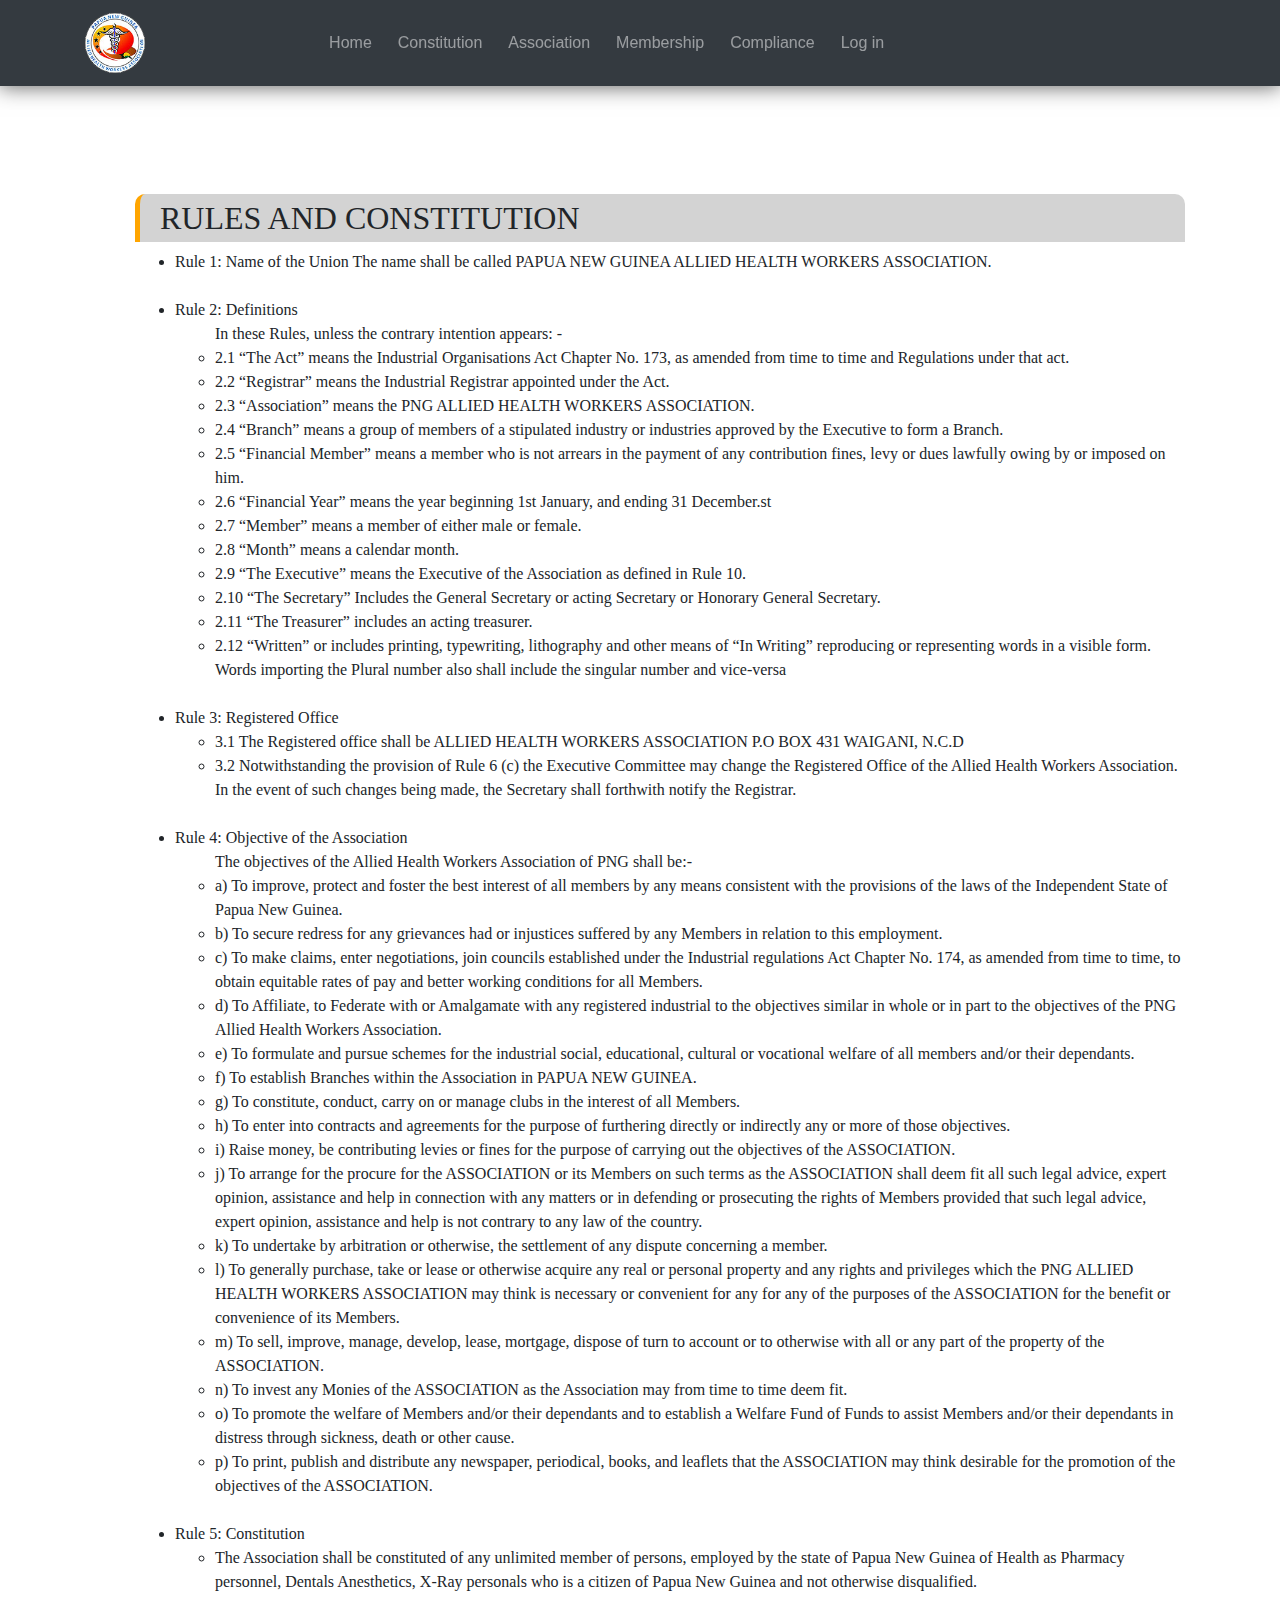
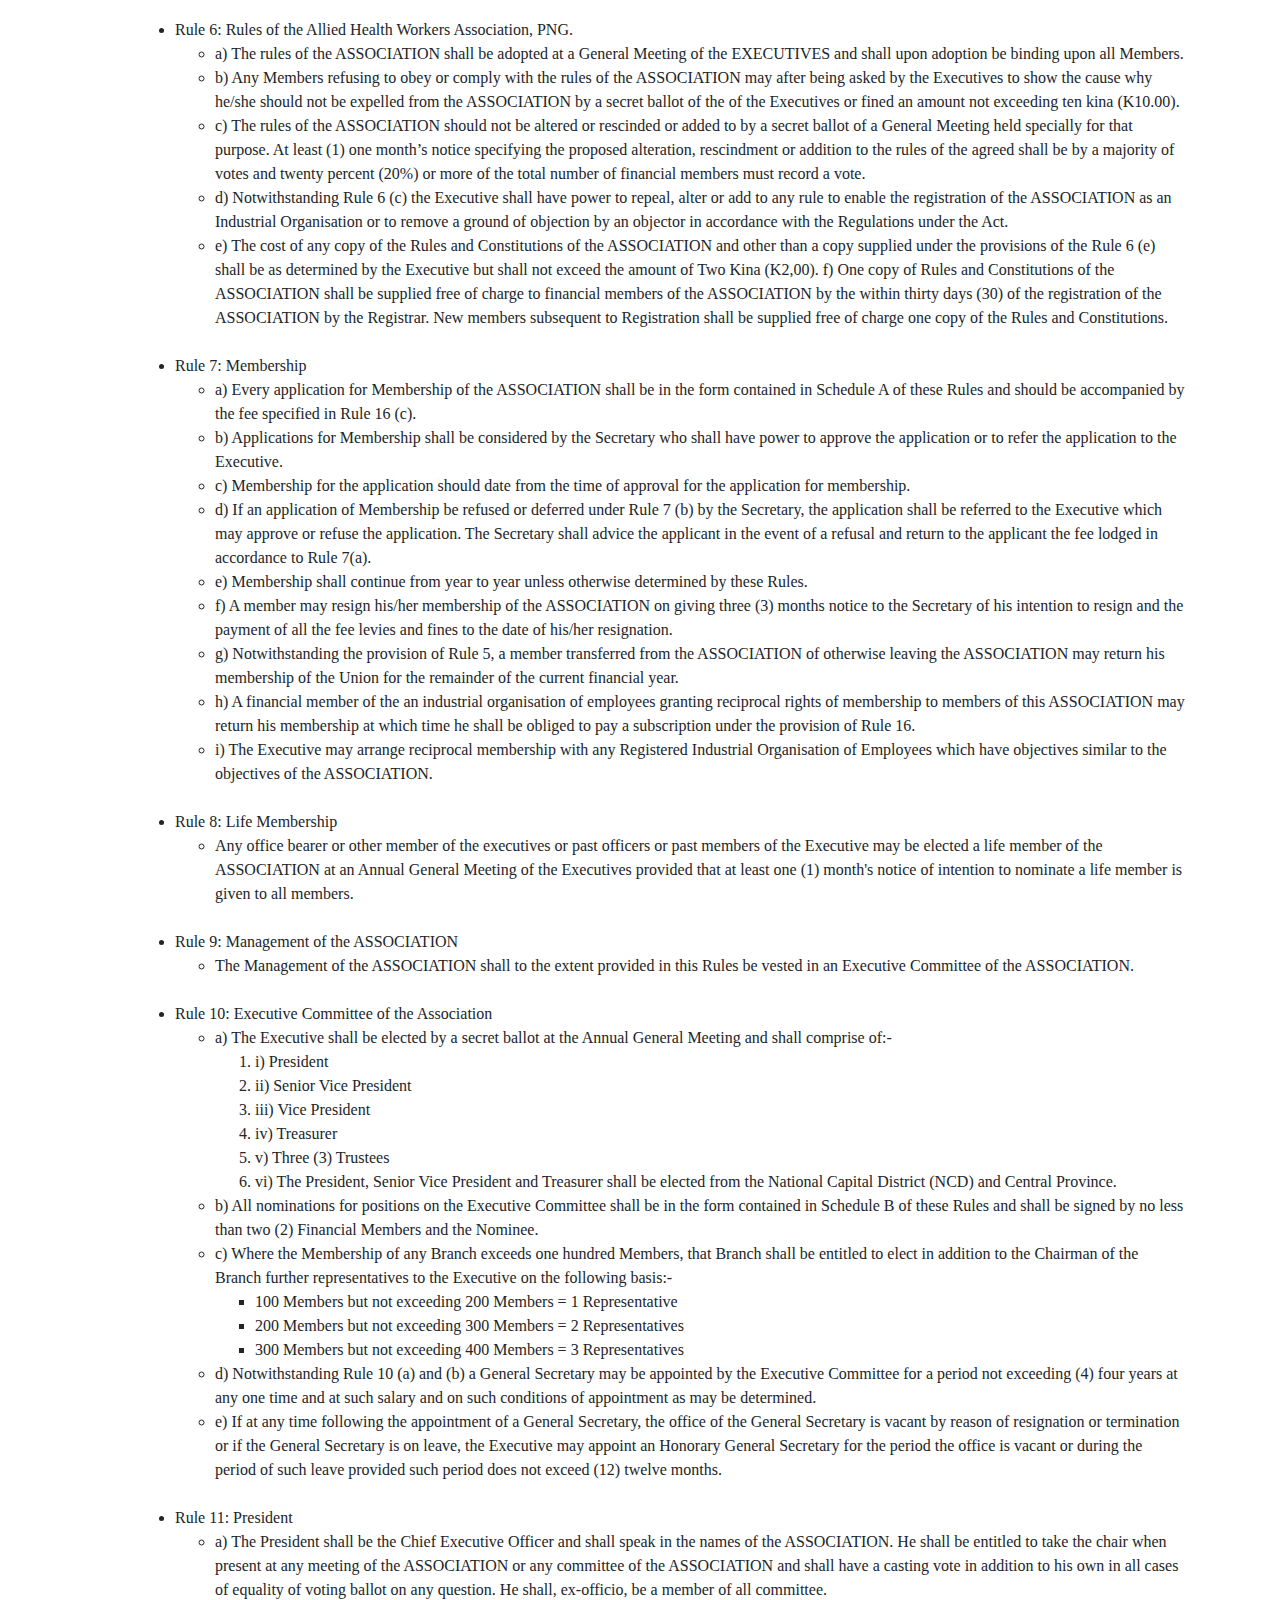
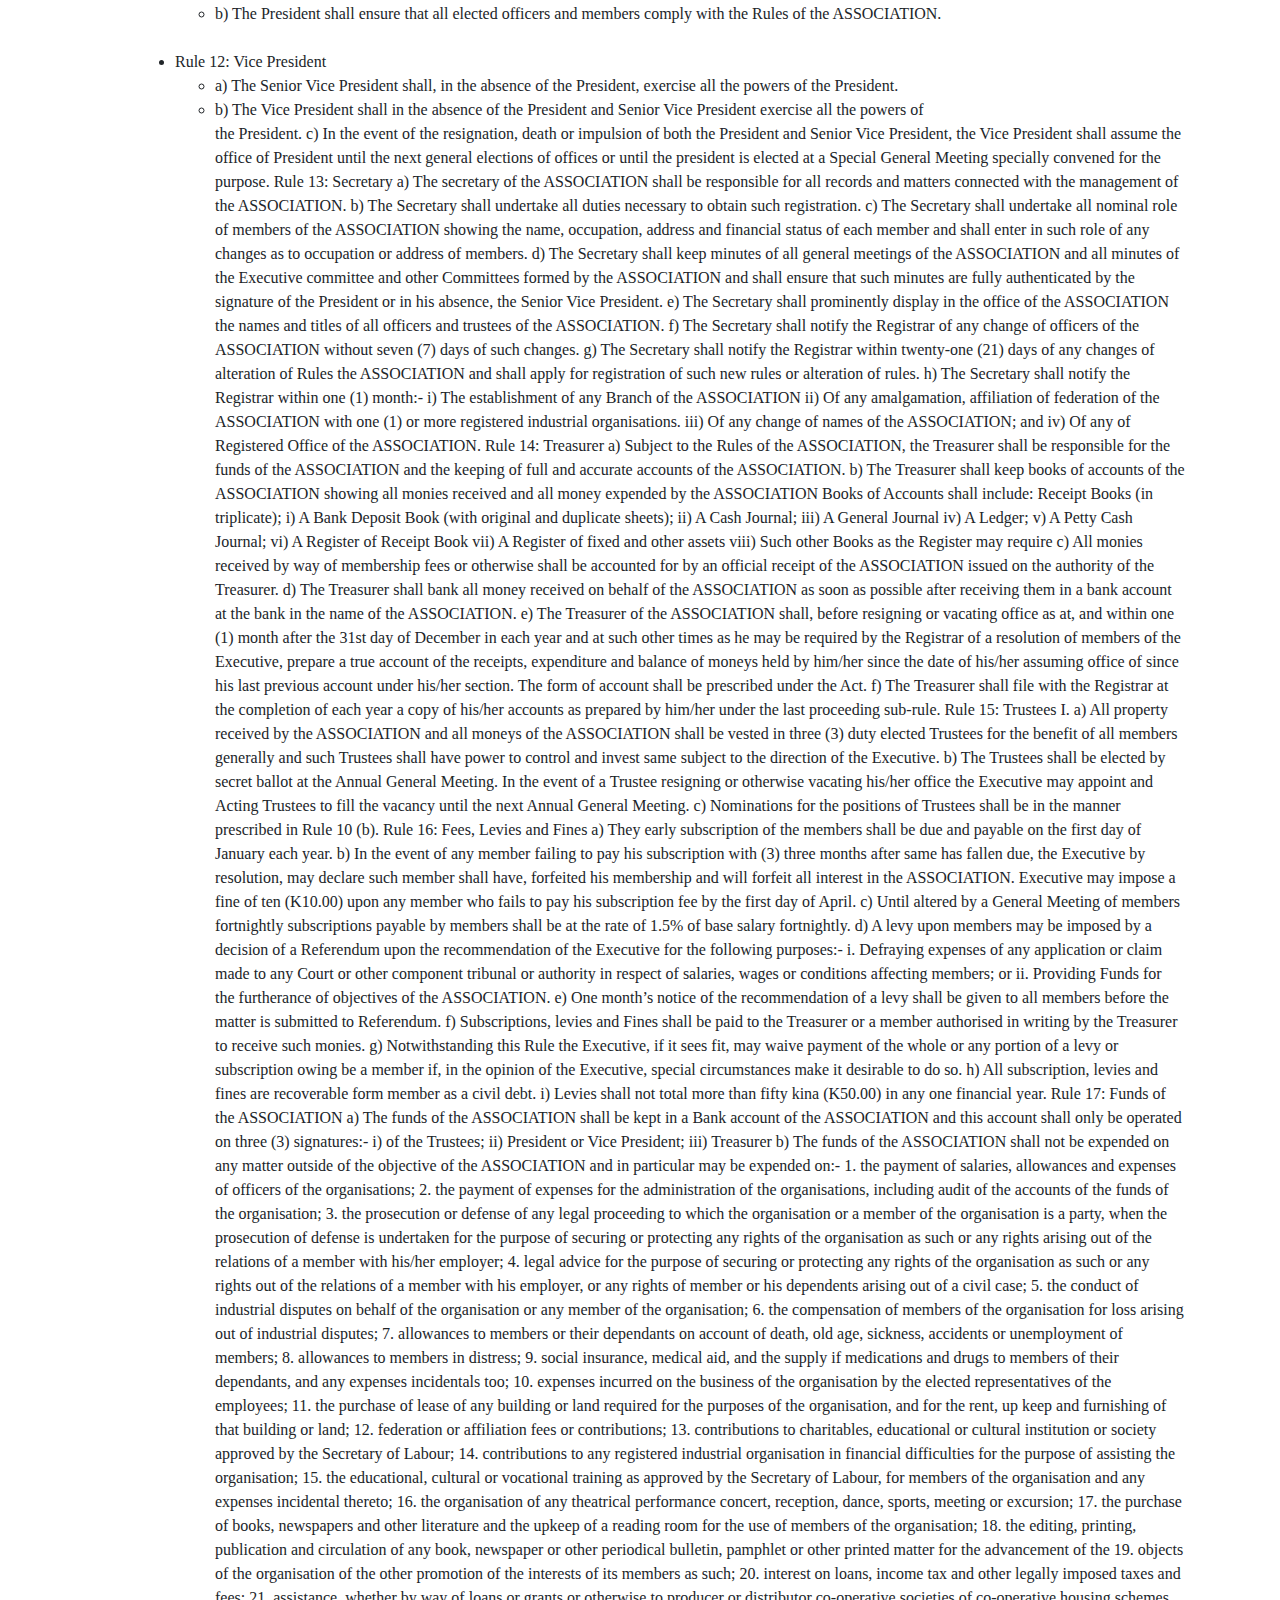
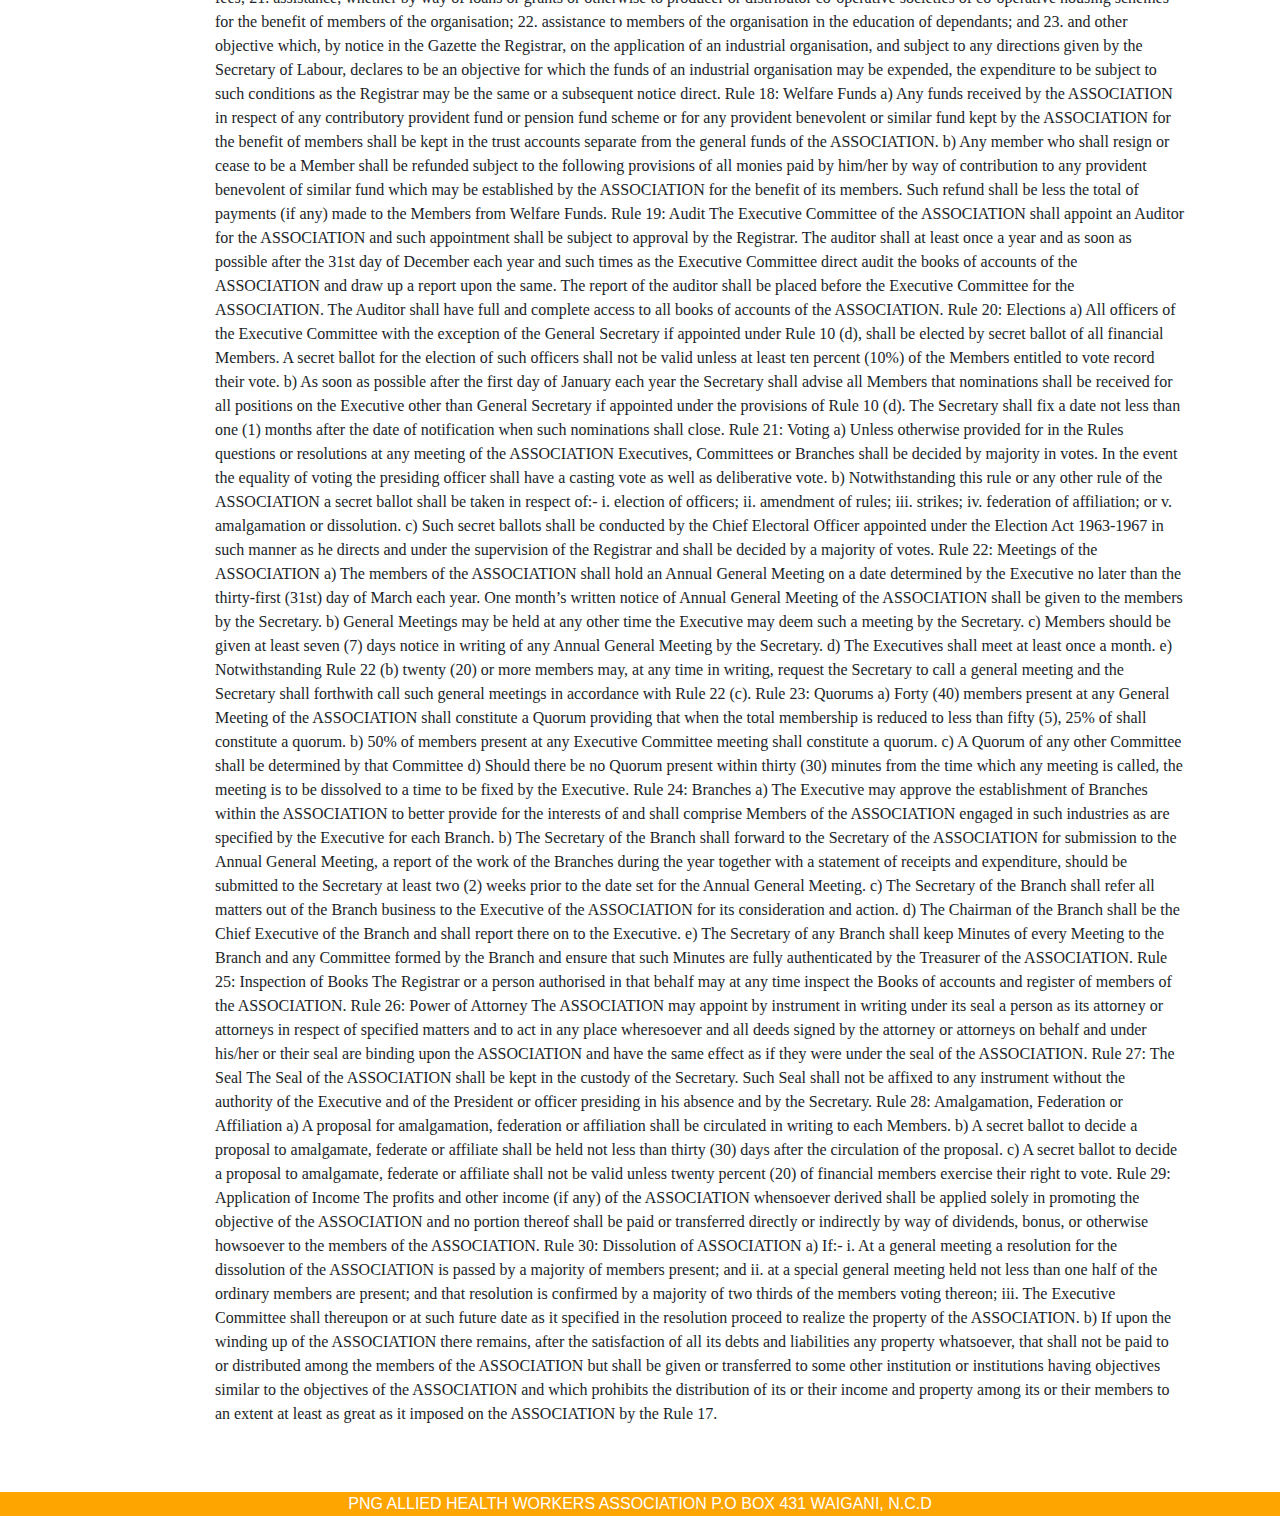
<file: constitution.html>
<!DOCTYPE html>
<html>
	<head>
	<meta charset="UTF-8">
		<title>:: PNG Allied Health Workers Association :: | Official Information Site</title>
		<meta name="viewport" content="width=device-width, initial-scale=1">
		<link rel="icon" href="Logo.png">
		<link type="text/css" rel="stylesheet" href="style.css">
		<link type="text/css"rel="stylesheet" href="bootstrap.min.css">
		<script type="text/javascript" src="jquery-3.3.1.min.js"></script>
		<script type="text/javascript" src="bootstrap.min.js"></script>
	
	</head>
<body>
			<a name="top">
			<br/>
			<br/>
			<br/>
			<br/>
			<br/>
			
		
	    <!-- Start: Proper Navbar -->
			 <nav class="navbar navbar-expand-md fixed-top bg-dark navbar-dark">
			   <div class="container">
			
			<!-- Brand -->
					  <a class="navbar-brand" href="index.html"><img id="logo" class="logo" src="Logo2.png"></a>

					
					  
					  <!-- Toggler/collapsibe Button -->
					  <button class="navbar-toggler" type="button" data-toggle="collapse" data-target="#collapsibleNavbar">
						<span class="navbar-toggler-icon"></span>
					  </button>

					  <!-- Navbar links -->
						  <div class="collapse navbar-collapse justify-content-center" id="collapsibleNavbar">
								<ul class="navbar-nav center">
								  <li class="nav-item"><a class="nav-link" href="index.html">Home</a></li>
								  <li class="nav-item"><a class="nav-link" href="constitution.html">Constitution</a></li>
								  <li class="nav-item"><a class="nav-link" href="index.html#Association">Association</a></li>
								  <li class="nav-item"><a class="nav-link" href="index.html#Membership">Membership</a></li>
								  <li class="nav-item"><a class="nav-link" href="index.html#Compliance">Compliance</a></li>
								  <li class="nav-item"><a class="nav-link" href="login.html">Log in</a></li>
								</ul>
						</div>
			</nav>
							<br>
							<div class="container">
	<div class="snip">
		<h2>RULES AND CONSTITUTION</h2>
	
<ul>
  <li>Rule 1: Name of the Union
The name shall be called PAPUA NEW GUINEA ALLIED HEALTH WORKERS ASSOCIATION.</li><br/>
<li>Rule 2: Definitions
  <ul>In these Rules, unless the contrary intention appears: -
    <li>2.1 “The Act” means the Industrial Organisations Act Chapter No. 173, as amended from time to time and Regulations under that act.</li>
  <li>2.2 “Registrar” means the Industrial Registrar appointed under the Act.</li>
<li>2.3 “Association” means the PNG ALLIED HEALTH WORKERS ASSOCIATION.</li>
<li>2.4 “Branch” means a group of members of a stipulated industry or
industries approved by the Executive to form a Branch.</li>
<li>2.5 “Financial Member” means a member who is not arrears in the payment of any
contribution fines, levy or dues lawfully owing by or imposed
on him.</li>
<li>2.6 “Financial Year” means the year beginning 1st January, and ending 31 December.st</li>
<li>2.7 “Member” means a member of either male or female.</li>
<li>2.8 “Month” means a calendar month.</li>
<li>2.9 “The Executive” means the Executive of the Association as defined in Rule 10.</li>
<li>2.10 “The Secretary” Includes the General Secretary or acting Secretary or Honorary
General Secretary.</li>
<li>2.11 “The Treasurer” includes an acting treasurer.</li>
<li>2.12 “Written” or includes printing, typewriting, lithography and other means of
“In Writing” reproducing or representing words in a visible form.
Words importing the Plural number also shall include the singular number and vice-versa</li>
</ul><br/>
<li>Rule 3: Registered Office
<ul><li>3.1 The Registered office shall be
ALLIED HEALTH WORKERS ASSOCIATION
P.O BOX 431
WAIGANI, N.C.D</li>
<li>3.2 Notwithstanding the provision of Rule 6 (c) the Executive Committee may change the Registered Office of the Allied Health Workers Association. In the event of such changes being made, the Secretary shall forthwith notify the Registrar.</li>
</ul>
  <br/>
<li>Rule 4: Objective of the Association
<ul>The objectives of the Allied Health Workers Association of PNG shall be:-
<li>a) To improve, protect and foster the best interest of all members by any means
consistent with the provisions of the laws of the Independent State of Papua New Guinea.</li>
<li>b) To secure redress for any grievances had or injustices suffered by any Members in relation to this employment.</li>
<li>c) To make claims, enter negotiations, join councils established under the Industrial regulations Act Chapter No. 174, as amended from time to time, to obtain equitable rates of pay and better working conditions for all Members.</li>
<li>d) To Affiliate, to Federate with or Amalgamate with any registered industrial to
the objectives similar in whole or in part to the objectives of the PNG Allied Health Workers Association.</li>
<li>e) To formulate and pursue schemes for the industrial social, educational,
cultural or vocational welfare of all members and/or their dependants.</li>
<li>f) To establish Branches within the Association in PAPUA NEW GUINEA.</li>
<li>g) To constitute, conduct, carry on or manage clubs in the interest of all
Members.</li>
<li>h) To enter into contracts and agreements for the purpose of furthering directly or indirectly any or more of those objectives.</li>
<li>i) Raise money, be contributing levies or fines for the purpose of carrying out
the objectives of the ASSOCIATION.</li>
<li>j) To arrange for the procure for the ASSOCIATION or its Members on such
terms as the ASSOCIATION shall deem fit all such legal advice, expert opinion, assistance and help in connection with any matters or in defending or prosecuting the rights of Members provided that such legal advice, expert opinion, assistance and help is not contrary to any law of the country.</li>
<li>k) To undertake by arbitration or otherwise, the settlement of any dispute
concerning a member.</li>
<li>l) To generally purchase, take or lease or otherwise acquire any real or personal
property and any rights and privileges which the PNG ALLIED HEALTH WORKERS ASSOCIATION may think is necessary or convenient for any for any of the purposes of the ASSOCIATION for the benefit or convenience of its Members.</li>
<li>m) To sell, improve, manage, develop, lease, mortgage, dispose of turn to account or to otherwise with all or any part of the property of the ASSOCIATION.</li>
<li>n) To invest any Monies of the ASSOCIATION as the Association may from time to time deem fit.</li>
<li>o) To promote the welfare of Members and/or their dependants and to establish a Welfare Fund of Funds to assist Members and/or their dependants in distress through sickness, death or other cause.</li>
<li>p) To print, publish and distribute any newspaper, periodical, books, and leaflets that the ASSOCIATION may think desirable for the promotion of the objectives of the ASSOCIATION.</li>
</ul><br/>
  <li>Rule 5: Constitution<br/>
<ul><li>The Association shall be constituted of any unlimited member of persons, employed by the state of Papua New Guinea of Health as Pharmacy personnel, Dentals Anesthetics, X-Ray personals who is a citizen of Papua New Guinea and not otherwise disqualified.</li></ul><br/>
<li>Rule 6: Rules of the Allied Health Workers Association, PNG.
<ul>
  <li>a) The rules of the ASSOCIATION shall be adopted at a General Meeting of the EXECUTIVES and shall upon adoption be binding upon all Members.</li>
<li>b) Any Members refusing to obey or comply with the rules of the ASSOCIATION may after being asked by the Executives to show the cause why he/she should not be expelled from the ASSOCIATION by a secret ballot of the of the Executives or fined an amount not exceeding ten kina (K10.00).</li>
<li>c) The rules of the ASSOCIATION should not be altered or rescinded or added to by a secret ballot of a General Meeting held specially for that purpose. At least (1) one month’s notice specifying the proposed alteration, rescindment or addition to the rules of the agreed shall be by a majority of votes and twenty percent (20%) or more of the total number of financial members must record a vote.</li>
<li>d) Notwithstanding Rule 6 (c) the Executive shall have power to repeal, alter or add to any rule to enable the registration of the ASSOCIATION as an Industrial Organisation or to remove a ground of objection by an objector in accordance with the Regulations under the Act.<li>
e) The cost of any copy of the Rules and Constitutions of the ASSOCIATION and other than a copy supplied under the provisions of the Rule 6 (e) shall be as determined by the Executive but shall not exceed the amount of Two Kina (K2,00).
f) One copy of Rules and Constitutions of the ASSOCIATION shall be supplied free of charge to financial members of the ASSOCIATION by the within thirty days (30) of the registration of the ASSOCIATION by the Registrar. New members subsequent to Registration shall be supplied free of charge one copy of the Rules and Constitutions.
</ul><br/>
<li>Rule 7: Membership<br>
<ul>
  <li>a) Every application for Membership of the ASSOCIATION shall be in the form contained in Schedule A of these Rules and should be accompanied by the fee specified in Rule 16 (c).</li>
<li>b) Applications for Membership shall be considered by the Secretary who shall have power to approve the application or to refer the application to the Executive.</li>
<li>c) Membership for the application should date from the time of approval for the application for membership.
<li>d) If an application of Membership be refused or deferred under Rule 7 (b) by the Secretary, the application shall be referred to the Executive which may approve or refuse the application. The Secretary shall advice the applicant in the event of a refusal and return to the applicant the fee lodged in accordance to Rule 7(a).</li>
<li>e) Membership shall continue from year to year unless otherwise determined by these Rules.</li>
<li>f) A member may resign his/her membership of the ASSOCIATION on giving three (3) months notice to the Secretary of his intention to resign and the payment of all the fee levies and fines to the date of his/her resignation.</li>
<li>g) Notwithstanding the provision of Rule 5, a member transferred from the ASSOCIATION of otherwise leaving the ASSOCIATION may return his membership of the Union for the remainder of the current financial year.</li>
<li>h) A financial member of the an industrial organisation of employees granting reciprocal rights of membership to members of this ASSOCIATION may return his membership at which time he shall be obliged to pay a subscription under the provision of Rule 16.</li>
<li>i) The Executive may arrange reciprocal membership with any Registered Industrial Organisation of Employees which have objectives similar to the objectives of the ASSOCIATION.</li>
</ul><br/>
<li>Rule 8: Life Membership<br/>
<ul><li>Any office bearer or other member of the executives or past officers or past members of the Executive may be elected a life member of the ASSOCIATION at an Annual General Meeting of the Executives provided that at least one (1) month's notice of intention to nominate a life member is given to all members.</li>
</ul><br/>
<li>Rule 9: Management of the ASSOCIATION
<ul>
<li>The Management of the ASSOCIATION shall to the extent provided in this Rules be vested in an Executive Committee of the ASSOCIATION.</li></ul><br/>
<li>Rule 10: Executive Committee of the Association
<ul><li>a) The Executive shall be elected by a secret ballot at the Annual General Meeting and shall comprise of:-
<ol>
  <li>i) President
<li>ii) Senior Vice President</li>
<li>iii) Vice President</li>
<li>iv) Treasurer</li>
<li>v) Three (3) Trustees</li>
<li>vi) The President, Senior Vice President and Treasurer shall be elected from the National Capital District (NCD) and Central Province.</li>
</ol>
<li>b) All nominations for positions on the Executive Committee shall be in the form contained in Schedule B of these Rules and shall be signed by no less than two (2) Financial Members and the Nominee.</li>
<li>c) Where the Membership of any Branch exceeds one hundred Members, that Branch shall be entitled to elect in addition to the Chairman of the Branch further representatives to the Executive on the following basis:-<ul>
  <li>100 Members but not exceeding 200 Members
= 1 Representative</li>
<li>200 Members but not exceeding 300 Members
= 2 Representatives</li>
<li>300 Members but not exceeding 400 Members
= 3 Representatives</li></ul>

<li>d) Notwithstanding Rule 10 (a) and (b) a General Secretary may be appointed by the Executive Committee for a period not exceeding (4) four years at any one time and at such salary and on such conditions of appointment as may be determined.</li>
<li>e) If at any time following the appointment of a General Secretary, the office of the General Secretary is vacant by reason of resignation or termination or if the General Secretary is on leave, the Executive may appoint an Honorary General Secretary for the period the office is vacant or during the period of such leave provided such period does not exceed (12) twelve months.</li></ul><br/>
<li>Rule 11: President
<ul>
  <li>a) The President shall be the Chief Executive Officer and shall speak in the names of the ASSOCIATION. He shall be entitled to take the chair when present at any meeting of the ASSOCIATION or any committee of the ASSOCIATION and shall have a casting vote in addition to his own in all cases of equality of voting ballot on any question. He shall, ex-officio, be a member of all committee.</li>
<li>b) The President shall ensure that all elected officers and members comply with the Rules of the ASSOCIATION.</li></ul><br/>
<li>Rule 12: Vice President</li>
  <ul>
<li>a) The Senior Vice President shall, in the absence of the President, exercise all the powers of the President.</li>
<li>b) The Vice President shall in the absence of the President and Senior Vice President exercise all the powers of</li> the President.
c) In the event of the resignation, death or impulsion of both the President and Senior Vice President, the Vice President shall assume the office of President until the next general elections of offices or until the president is elected at a Special General Meeting specially convened for the purpose.
Rule 13: Secretary
a) The secretary of the ASSOCIATION shall be responsible for all records and matters connected with the management of the ASSOCIATION.
b) The Secretary shall undertake all duties necessary to obtain such registration.
c) The Secretary shall undertake all nominal role of members of the ASSOCIATION showing the name, occupation, address and financial status of each member and shall enter in such role of any changes as to occupation or address of members.
d) The Secretary shall keep minutes of all general meetings of the ASSOCIATION and all minutes of the Executive committee and other Committees formed by the ASSOCIATION and shall ensure that such minutes are fully authenticated by the signature of the President or in his absence, the Senior Vice President.
e) The Secretary shall prominently display in the office of the ASSOCIATION the names and titles of all officers and trustees of the ASSOCIATION.
f) The Secretary shall notify the Registrar of any change of officers of the ASSOCIATION without seven (7) days of such changes.
g) The Secretary shall notify the Registrar within twenty-one (21) days of any changes of alteration of Rules the ASSOCIATION and shall apply for registration of such new rules or alteration of rules.
h) The Secretary shall notify the Registrar within one (1) month:-
i) The establishment of any Branch of the ASSOCIATION
ii) Of any amalgamation, affiliation of federation of the ASSOCIATION with one (1) or more registered industrial organisations.
iii) Of any change of names of the ASSOCIATION; and
iv) Of any of Registered Office of the ASSOCIATION.
Rule 14: Treasurer
a) Subject to the Rules of the ASSOCIATION, the Treasurer shall be responsible for the funds of the ASSOCIATION and the keeping of full and accurate accounts of the ASSOCIATION.
b) The Treasurer shall keep books of accounts of the ASSOCIATION showing all monies received and all money expended by the ASSOCIATION Books of Accounts shall include:
Receipt Books (in triplicate);
i) A Bank Deposit Book (with original and duplicate sheets);
ii) A Cash Journal;
iii) A General Journal
iv) A Ledger;
v) A Petty Cash Journal;
vi) A Register of Receipt Book
vii) A Register of fixed and other assets
viii) Such other Books as the Register may require
c) All monies received by way of membership fees or otherwise shall be accounted for by an official receipt of the ASSOCIATION issued on the authority of the Treasurer.
d) The Treasurer shall bank all money received on behalf of the ASSOCIATION as soon as possible after receiving them in a bank account at the bank in the name of the ASSOCIATION.
e) The Treasurer of the ASSOCIATION shall, before resigning or vacating office as at, and within one (1) month after the 31st day of December in each year and at such other times as he may be required by the Registrar of a resolution of members of the Executive, prepare a true account of the receipts, expenditure and balance of moneys held by him/her
since the date of his/her assuming office of since his last previous account under his/her section. The form of account shall be prescribed under the Act.
f) The Treasurer shall file with the Registrar at the completion of each year a copy of his/her accounts as prepared by him/her under the last proceeding sub-rule.
Rule 15: Trustees
I.
a) All property received by the ASSOCIATION and all moneys of the ASSOCIATION shall be vested in three (3) duty elected Trustees for the benefit of all members generally and such Trustees shall have power to control and invest same subject to the direction of the Executive.
b) The Trustees shall be elected by secret ballot at the Annual General Meeting. In the event of a Trustee resigning or otherwise vacating his/her office the Executive may appoint and Acting Trustees to fill the vacancy until the next Annual General Meeting.
c) Nominations for the positions of Trustees shall be in the manner prescribed in Rule 10 (b).
Rule 16: Fees, Levies and Fines
a) They early subscription of the members shall be due and payable on the first day of January each year.
b) In the event of any member failing to pay his subscription with (3) three months after same has fallen due, the Executive by resolution, may declare such member shall have, forfeited his membership and will forfeit all interest in the ASSOCIATION. Executive may impose a fine of ten (K10.00) upon any member who fails to pay his subscription fee by the first day of April.
c) Until altered by a General Meeting of members fortnightly subscriptions payable by members shall be at the rate of 1.5% of base salary fortnightly.
d) A levy upon members may be imposed by a decision of a Referendum upon the recommendation of the Executive for the following purposes:-
i. Defraying expenses of any application or claim made to any Court or other component tribunal or authority in respect of salaries, wages or conditions affecting members; or
ii. Providing Funds for the furtherance of objectives of the ASSOCIATION.
e) One month’s notice of the recommendation of a levy shall be given to all members before the matter is submitted to Referendum.
f) Subscriptions, levies and Fines shall be paid to the Treasurer or a member authorised in writing by the Treasurer to receive such monies.
g) Notwithstanding this Rule the Executive, if it sees fit, may waive payment of the whole or any portion of a levy or subscription owing be a member if, in the opinion of the Executive, special circumstances make it desirable to do so.
h) All subscription, levies and fines are recoverable form member as a civil debt.
i) Levies shall not total more than fifty kina (K50.00) in any one financial year.
Rule 17: Funds of the ASSOCIATION
a) The funds of the ASSOCIATION shall be kept in a Bank account of the ASSOCIATION and this account shall only be operated on three (3) signatures:-
i) of the Trustees;
ii) President or Vice President;
iii) Treasurer
b) The funds of the ASSOCIATION shall not be expended on any matter outside of the objective of the ASSOCIATION and in particular may be expended on:-
1. the payment of salaries, allowances and expenses of officers of the organisations;
2. the payment of expenses for the administration of the organisations, including audit of the accounts of the funds of the organisation;
3. the prosecution or defense of any legal proceeding to which the organisation or a member of the organisation is a party, when the prosecution of defense is undertaken for the purpose of securing or protecting any rights of the organisation as such or any rights arising out of the relations of a member with his/her employer;
4. legal advice for the purpose of securing or protecting any rights of the organisation as such or any rights out of the relations of a member with his employer, or any rights of member or his dependents arising out of a civil case;
5. the conduct of industrial disputes on behalf of the organisation or any member of the organisation;
6. the compensation of members of the organisation for loss arising out of industrial disputes;
7. allowances to members or their dependants on account of death, old age, sickness, accidents or unemployment of members;
8. allowances to members in distress;
9. social insurance, medical aid, and the supply if medications and drugs to members of their dependants, and any expenses incidentals too;
10. expenses incurred on the business of the organisation by the elected representatives of the employees;
11. the purchase of lease of any building or land required for the purposes of the organisation, and for the rent, up keep and furnishing of that building or land;
12. federation or affiliation fees or contributions;
13. contributions to charitables, educational or cultural institution or society approved by the Secretary of Labour;
14. contributions to any registered industrial organisation in financial difficulties for the purpose of assisting the organisation;
15. the educational, cultural or vocational training as approved by the Secretary of Labour, for members of the organisation and any expenses incidental thereto;
16. the organisation of any theatrical performance concert, reception, dance, sports, meeting or excursion;
17. the purchase of books, newspapers and other literature and the upkeep of a reading room for the use of members of the organisation;
18. the editing, printing, publication and circulation of any book, newspaper or other periodical bulletin, pamphlet or other printed matter for the advancement of the
19. objects of the organisation of the other promotion of the interests of its members as such;
20. interest on loans, income tax and other legally imposed taxes and fees;
21. assistance, whether by way of loans or grants or otherwise to producer or distributor co-operative societies of co-operative housing schemes for the benefit of members of the organisation;
22. assistance to members of the organisation in the education of dependants; and
23. and other objective which, by notice in the Gazette the Registrar, on the application of an industrial organisation, and subject to any directions given by the Secretary of Labour, declares to be an objective for which the funds of an industrial organisation may be expended, the expenditure to be subject to such conditions as the Registrar may be the same or a subsequent notice direct.
Rule 18: Welfare Funds
a) Any funds received by the ASSOCIATION in respect of any contributory provident fund or pension fund scheme or for any provident benevolent or similar fund kept by the ASSOCIATION for the benefit of members shall be kept in the trust accounts separate from the general funds of the ASSOCIATION.
b) Any member who shall resign or cease to be a Member shall be refunded subject to the following provisions of all monies paid by him/her by way of contribution to any provident benevolent of similar fund which may be established by the ASSOCIATION for the benefit of its members. Such refund shall be less the total of payments (if any) made to the Members from Welfare Funds.
Rule 19: Audit
The Executive Committee of the ASSOCIATION shall appoint an Auditor for the ASSOCIATION and such appointment shall be subject to approval by the Registrar. The auditor shall at least once a year and as soon as possible after the 31st day of December each year and such times as the Executive Committee direct audit the books of accounts of the ASSOCIATION and draw up a report upon the same. The report of the auditor shall be placed before the Executive Committee for the ASSOCIATION. The Auditor shall have full and complete access to all books of accounts of the ASSOCIATION.
Rule 20: Elections
a) All officers of the Executive Committee with the exception of the General Secretary if appointed under Rule 10 (d), shall be elected by secret ballot of all financial Members. A secret ballot for the election of such officers shall not be valid unless at least ten percent (10%) of the Members entitled to vote record their vote.
b) As soon as possible after the first day of January each year the Secretary shall advise all Members that nominations shall be received for all positions on the Executive other than General Secretary if appointed under the provisions of Rule 10 (d). The Secretary shall fix a date not less than one (1) months after the date of notification when such nominations shall close.
Rule 21: Voting
a) Unless otherwise provided for in the Rules questions or resolutions at any meeting of the ASSOCIATION Executives, Committees or Branches shall be decided by majority in votes. In the event the equality of voting the presiding officer shall have a casting vote as well as deliberative vote.
b) Notwithstanding this rule or any other rule of the ASSOCIATION a secret ballot shall be taken in respect of:-
i. election of officers;
ii. amendment of rules;
iii. strikes;
iv. federation of affiliation; or
v. amalgamation or dissolution.
c) Such secret ballots shall be conducted by the Chief Electoral Officer appointed under the Election Act 1963-1967 in such manner as he directs and under the supervision of the Registrar and shall be decided by a majority of votes.
Rule 22: Meetings of the ASSOCIATION
a) The members of the ASSOCIATION shall hold an Annual General Meeting on a date determined by the Executive no later than the thirty-first (31st) day of March each year. One month’s written notice of Annual General Meeting of the ASSOCIATION shall be given to the members by the Secretary.
b) General Meetings may be held at any other time the Executive may deem such a meeting by the Secretary.
c) Members should be given at least seven (7) days notice in writing of any Annual General Meeting by the Secretary.
d) The Executives shall meet at least once a month.
e) Notwithstanding Rule 22 (b) twenty (20) or more members may, at any time in writing, request the Secretary to call a general meeting and the Secretary shall forthwith call such general meetings in accordance with Rule 22 (c).
Rule 23: Quorums
a) Forty (40) members present at any General Meeting of the ASSOCIATION shall constitute a Quorum providing that when the total membership is reduced to less than fifty (5), 25% of shall constitute a quorum.
b) 50% of members present at any Executive Committee meeting shall constitute a quorum.
c) A Quorum of any other Committee shall be determined by that Committee
d) Should there be no Quorum present within thirty (30) minutes from the time which any meeting is called, the meeting is to be dissolved to a time to be fixed by the Executive.
Rule 24: Branches
a) The Executive may approve the establishment of Branches within the ASSOCIATION to better provide for the interests of and shall comprise Members of the ASSOCIATION engaged in such industries as are specified by the Executive for each Branch.
b) The Secretary of the Branch shall forward to the Secretary of the ASSOCIATION for submission to the Annual General Meeting, a report of the work of the Branches during the year together with a statement of receipts and expenditure, should be submitted to the Secretary at least two (2) weeks prior to the date set for the Annual General Meeting.
c) The Secretary of the Branch shall refer all matters out of the Branch business to the Executive of the ASSOCIATION for its consideration and action.
d) The Chairman of the Branch shall be the Chief Executive of the Branch and shall report there on to the Executive.
e) The Secretary of any Branch shall keep Minutes of every Meeting to the Branch and any Committee formed by the Branch and ensure that such Minutes are fully authenticated by the Treasurer of the ASSOCIATION.
Rule 25: Inspection of Books
The Registrar or a person authorised in that behalf may at any time inspect the Books of accounts and register of members of the ASSOCIATION.
Rule 26: Power of Attorney
The ASSOCIATION may appoint by instrument in writing under its seal a person as its attorney or attorneys in respect of specified matters and to act in any place wheresoever and all deeds signed by the attorney or attorneys on behalf and under his/her or their seal are binding upon the ASSOCIATION and have the same effect as if they were under the seal of the ASSOCIATION.
Rule 27: The Seal
The Seal of the ASSOCIATION shall be kept in the custody of the Secretary. Such Seal shall not be affixed to any instrument without the authority of the Executive and of the President or officer presiding in his absence and by the Secretary.
Rule 28: Amalgamation, Federation or Affiliation
a) A proposal for amalgamation, federation or affiliation shall be circulated in writing to each Members.
b) A secret ballot to decide a proposal to amalgamate, federate or affiliate shall be held not less than thirty (30) days after the circulation of the proposal.
c) A secret ballot to decide a proposal to amalgamate, federate or affiliate shall not be valid unless twenty percent (20) of financial members exercise their right to vote.
Rule 29: Application of Income
The profits and other income (if any) of the ASSOCIATION whensoever derived shall be applied solely in promoting the objective of the ASSOCIATION and no portion thereof shall be paid or transferred directly or indirectly by way of dividends, bonus, or otherwise howsoever to the members of the ASSOCIATION.
Rule 30: Dissolution of ASSOCIATION
a) If:-
i. At a general meeting a resolution for the dissolution of the ASSOCIATION is passed by a majority of members present; and
ii. at a special general meeting held not less than one half of the ordinary members are present; and that resolution is confirmed by a majority of two thirds of the members voting thereon;
iii. The Executive Committee shall thereupon or at such future date as it specified in the resolution proceed to realize the property of the ASSOCIATION.
b) If upon the winding up of the ASSOCIATION there remains, after the satisfaction of all its debts and liabilities any property whatsoever, that shall not be paid to or distributed among the members of the ASSOCIATION but shall be given or transferred to some other institution or institutions having objectives similar to the objectives of the ASSOCIATION and which prohibits the distribution of its or their income and property among its or their members to an extent at least as great as it imposed on the ASSOCIATION by the Rule 17.

</ul>
</div><!-- End of Snip Tag -->
</div><!-- End - main container div -->
		<div class="footer">
		<p>PNG ALLIED HEALTH WORKERS ASSOCIATION
		P.O BOX 431
		WAIGANI, N.C.D</p>

</body>
</html>
</file>
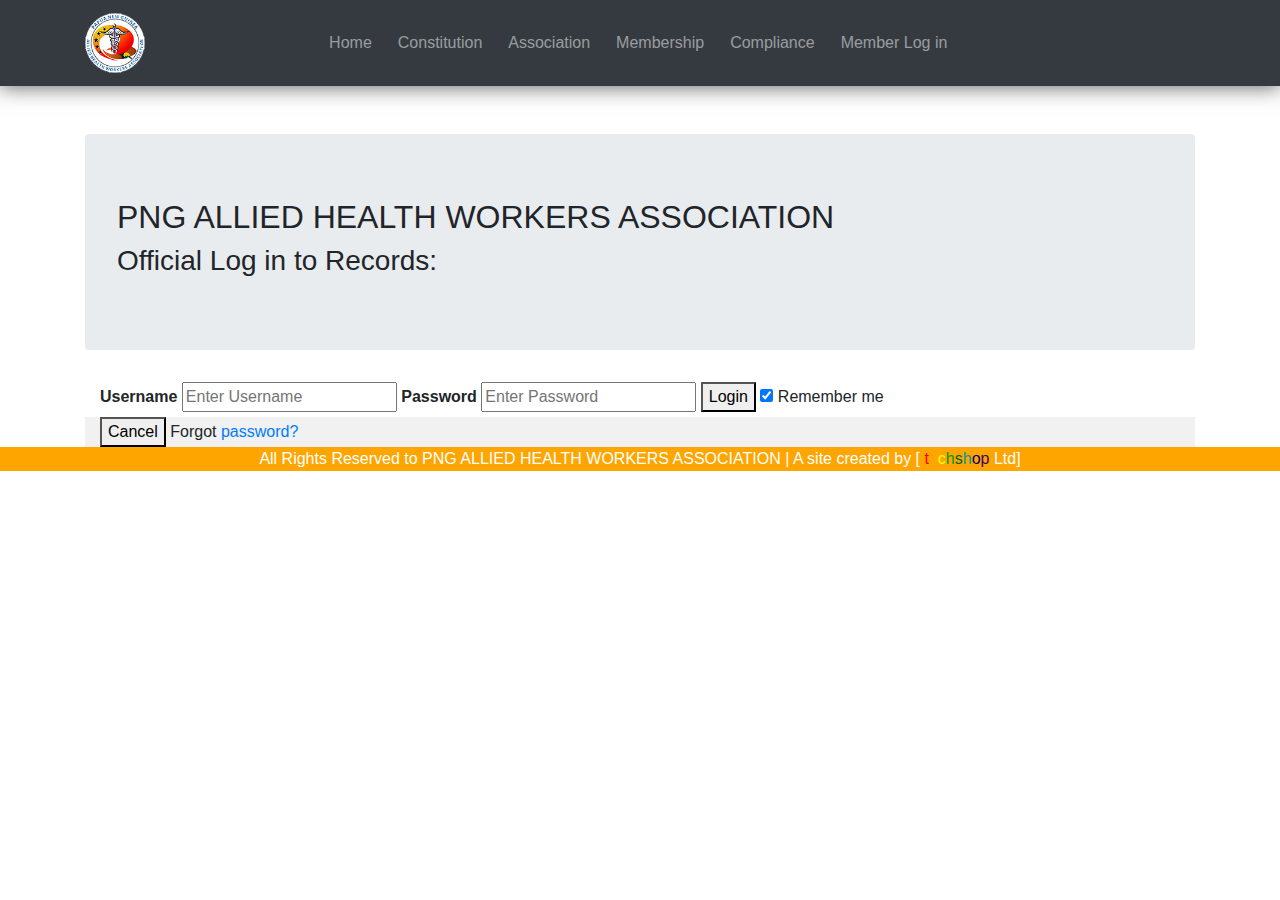
<file: login.html>
<!DOCTYPE html>
<html lang="en=US">
	<head>
	<meta charset="UTF-8">
		<title>:: PNG Allied Health Workers Association :: | Official Information Site</title>
		<meta name="viewport" content="width=device-width, initial-scale=1">
		<link rel="icon" href="Logo.png">
		<link type="text/css" rel="stylesheet" href="style.css">
		<link type="text/css"rel="stylesheet" href="bootstrap.min.css">
		<script type="text/javascript" src="jquery-3.3.1.min.js"></script>
		<script type="text/javascript" src="bootstrap.min.js"></script>
	</head>
		<body>
		<nav class="navbar sticky-top navbar-expand-md bg-dark navbar-dark">
			<div class="container">
				<!-- Brand -->
					<a class="navbar-brand" href="index.html"><img class="logo" src="Logo2.png"></a>

				<!-- Toggler/collapsibe Button -->
				
					<button class="navbar-toggler" type="button" data-toggle="collapse" data-target="#collapsibleNavbar">
						<span class="navbar-toggler-icon"></span>
					</button>

				<!-- Navbar links -->
				
					<div class="collapse navbar-collapse justify-content-center" id="collapsibleNavbar">
						<ul class="navbar-nav center">
							<li class="nav-item"><a class="nav-link" href="index.html">Home</a></li>
							<li class="nav-item"><a class="nav-link" href="index.html#constitution.html">Constitution</a></li>
							<li class="nav-item"><a class="nav-link" href="index.html#Association">Association</a></li>
							<li class="nav-item"><a class="nav-link" href="index.html#Membership">Membership</a></li>
							<li class="nav-item"><a class="nav-link" href="index.html#Compliance">Compliance</a></li>
							<li class="nav-item"><a class="nav-link" href="login.html">Member Log in</a></li>
						</ul>
					</div>
			</nav>
				
	<!-- Jumbotron Login area -->
		</br></br>
		<div class="container">
			
			<div class="jumbotron rounded">
							
					<h2>PNG ALLIED HEALTH WORKERS ASSOCIATION</h2>
					<h3>Official Log in to Records:</h3>
					
			</div>
		<!-- Login Forms Start-->
		
			<form method="post" action="profile.php">
					
					<div class="container">
								<label for="username"><b>Username</b></label>
								<input type="text" placeholder="Enter Username" name="username" required>
									
								<label for="psw"><b>Password</b></label>
								<input type="password" placeholder="Enter Password" name="password" required>

								<button type="submit">Login</button>
									<label>
								<input type="checkbox" checked="checked" name="remember"> Remember me
								</label>
					</div>

					  <div class="container" style="background-color:#f1f1f1">
						<button type="button" class="cancelbtn">Cancel</button>
						<span class="psw">Forgot <a href="#">password?</a></span>
					  </div>
			</form>
		
		<!-- Login Forms End -->
					
					
			
			</div>
							
		</div>
			
	<div align="center" class="footer">All Rights Reserved to PNG ALLIED HEALTH WORKERS ASSOCIATION | A site created by [ <font color="#FF0000">t</font><font color="#FFA500">e</font><font color="#FFFF00">c</font><font color="#090">h</font><font color="#006400">s</font><font color="#099">h</font><font color="#007">o</font><font color="#406">p</font> Ltd]</div>

</body>
</html>
</file>
<file: style.css>
@charset 'UTF-8';

/* Designed by Randall Paiva - Lead Developer - TechShop Ltd */

/* Alignment CSS */
	section{
	
		padding:2px;
	
	}
	.center {
			width:70%;
			margin:auto;
			padding:10px;
			text-align:center;
		}
	.caption{
		
		font-family:Tahoma;
		font-size:11px;
		font-weight:bold;
	}

/* Media Snippet Style Starts */

	.snip h1,
	.snip h3,
	.snip h4,
	.snip h5{
		
		font-family:MS Tahoma;
		font-size:18vw;
		
		
	}
	
	.snip{
		
		width:100%;
		height:auto;
		border:5px;
		font-family:Tahoma;
		display:inline-table;
		/* border-left:1px dashed #FFA500;
		border-right:1px dashed #FFA500; */
		padding:30px;
		margin:20px;
	}
	.snip p{
		
		padding:10px;
		text-align:justify;
	}
	.snip h2{
	  width:100%;
		height:auto;
		border:5px ;
		border-radius:10px 10px 0px 0px;
		border-left:5px solid #FFA500;
		padding:5px 5px 5px 20px;
		background-color:lightgrey;
	}
	.snip-s{
		
		width:60%;
		height:auto;
		border-top-color:#FFA500;
		border-top-width:2px;
		border-right-width:0px;
		border-left-width:0px;
		border-bottom:1px #cccccc;
	}
	.snip-m{
		
		width:60%;
		margin-top:10%;
		margin-bottom:10%;
		border:2px solid #b4b4b4;
		height:auto;
		border-color:#FFA500;
		border-top-width:2px;
		border-right-width:0px;
		border-left-width:0px;
		border-bottom:2px solid #b4b4b4;
		
		
	}
	.snip-m h1{
		
		width:100%;
		border:2px dashed #000000;
		height:auto;
		border-color:#FFA500;
		border-top-width:2px;
		border-right-width:0px;
		border-left-width:0px;
		
	}
	.snip-l{
		
		width:80%;
		height:auto;
		border:1px 0px 2px 0px solid;
		border-top:2px #FFA500;
		border-bottom:2px #000000;
		border-bottom-width:1px #b4b4b4;
		
		
	}
	.snip-xl{
		
		margin-top:0px;
		margin-bottom:5%;
		width:100%;
		height:auto;
		border-radius:5px;
		padding:auto;
		
		
	}
	.snip-h1{
		
		margin-top:0px;
		margin-bottom:3%;
		width:100%;
		height:auto;
		border:5px ;
		border-left:5px solid #FFA500;
		border-radius:10px 10px 0px 0px;
		padding:5px 5px 5px 20px;
		background-color:lightgrey;
		
	}
	.snip-h2{
		
		margin-top:10%;
		margin-bottom:5%;
		width:100%;
		height:auto;
		border:5px;
		font-family:Tahoma;
		font-size:12px;
		display:inline-table;
		border-left:5px solid #FFA500;
		border-radius:10px 10px 0px 0px;
		padding:5px 5px 5px 5px;
		background-color:lightgrey;
		
		
	}
	.snip-h3{
		width:100%;
		height:auto;
		border-top-style:dashed;
		margin-top:0px;
		margin-bottom:3%;
		border-top-color:#FFA500;
		border-top-width:2px;
		padding:2px 2px 2px 20px;
		border-bottom-style:1px solid #ffA500;
		font-family:garamond;
		font-size:26px;
		border-right-width:0px;
		border-left-width:0px;
	}
	.go-top{
		width:50px;
		height:20px;
		background-color:#FFA500;
		border-radius:5px 5px opx 0px;
		transform:rotate(270deg);
		font-size:20px;
		text-decoration:none;
		float:right;
		display:block;
		bottom:20px;
		border-radius: 0px 15px 15px 0px;
		position:fixed;

	}
	.go-top a{
		
		text-decoration:none;
	}
/* Media Snippet Style Ends */


/* Font Styles */

  .commentary{
    font-family:Trebuchet;
    font-size:medium;
    margin:auto;
    
  }
  
  .cursive{
    font-family:Georgia;
    font-style:italic;
    font-size:30px;
  }
  .vernada{
    font-family:Verdana;
    font-size:25px;
    margin:10px;
    font-style:italic;
  }

		
/* Alignment CSS */
		
		#grad {
		background: linear-gradient(to top,red,orange,yellow,lightyellow,white,lightblue,white, white); /* green,blue,indigo,violet */
		}
		

		.logo{
				width:60px;
				height:60px;
			}

		
		ul li a{
			
			display:inline-table;
			margin:5px;
			padding:5px;
			
			
		}

		p.jumbotron{
			padding:10px 10px 10px 10px;
		}

		.bg-image{
			
			background-image:url(images/IMG_0081.JPG);
		}

    nav{
    	
    	background-color:#fff;
    	box-shadow:0px 0px 20px 1px rgba(100,100,100,10);
    	
    }

    .logo{
    		width:60px;
    		height:60px;
    	}

    .footer{
    	text-align:center;
    	background-color:orange;
    	color:#fff;
    	width:auto;
    	height:auto;
    	margin:0px;
    	
    }
    
    ul li a{
    	
    	display:inline-table;
    	margin:5px;
    	padding:5px;
    	
    	
    }

    .top-dash{
    	border-top:1px #fff dashed;
    	border-top-color:orange;
    	border-top-width:2px;
    	border-left-width:0px;
    	border-right-width:0px;
    	z-index:1;
    	
    }
    
    .bottom-solid{
    	border-top-style:solid;
    	border-bottom-width:1px;
    	border-bottom-color:#b4b4b4;
    	border-left-width:0px;
    	border-right-width:0px;
    }
	p.jumbotron{
		padding:10px 10px 10px 10px;
	}

  .bg-image{
  	
  	background-image:url(images/IMG_0081.JPG);
  }
</file>
